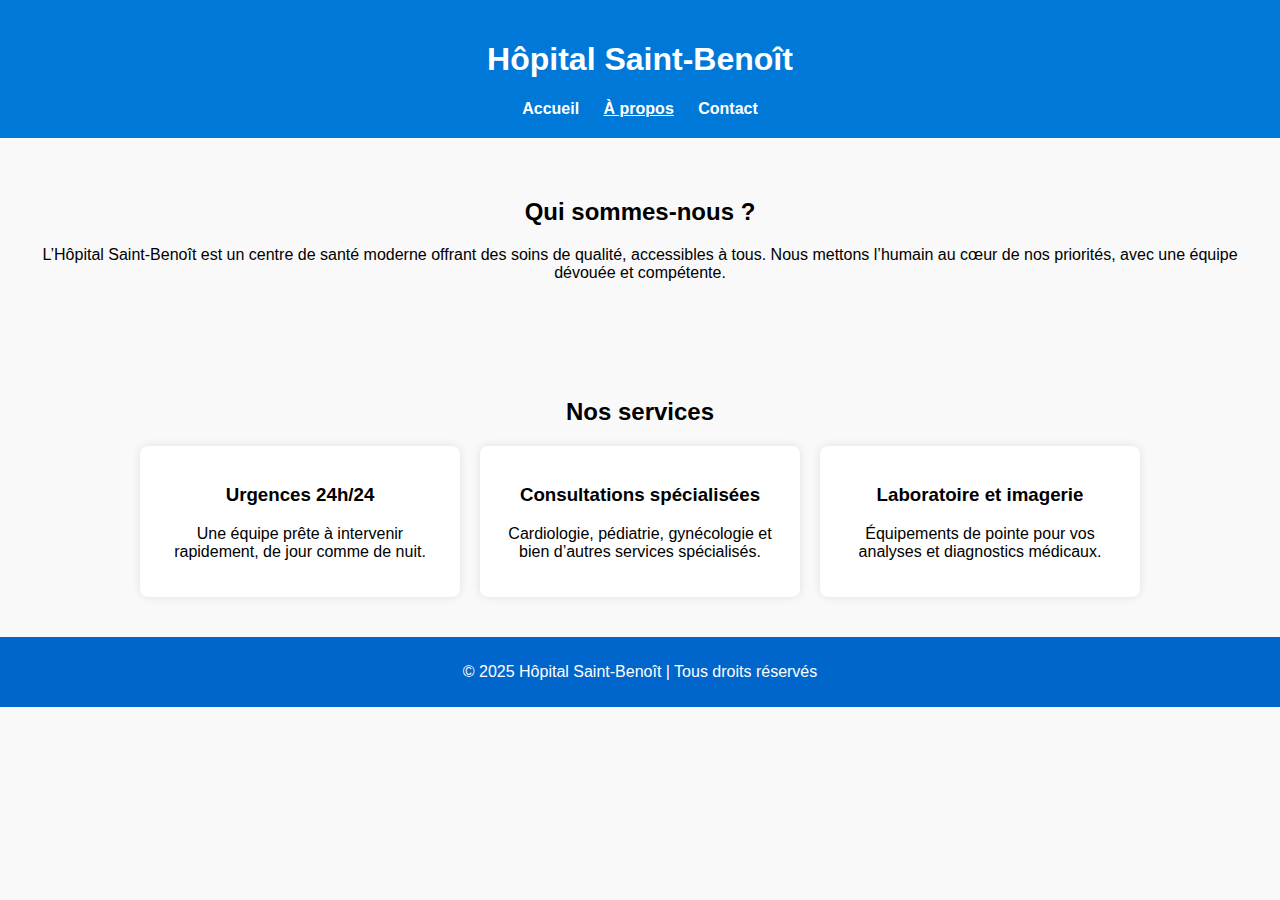
<file: apropos/index.html>
<!DOCTYPE html>
<html lang="fr">
<head>
  <meta charset="UTF-8">
  <meta name="viewport" content="width=device-width, initial-scale=1.0">
  <title>À propos - Hôpital Saint-Benoît</title>
  <link rel="stylesheet" href="style.css">
</head>
<body>
  <header>
    <h1>Hôpital Saint-Benoît</h1>
    <nav>
      <a href="../acceuil/index.html">Accueil</a>
      <a href="index.html" class="active">À propos</a>
      <a href="../contact/contact.html">Contact</a>
    </nav>
  </header>

  <section class="intro">
    <h2>Qui sommes-nous ?</h2>
    <p>L’Hôpital Saint-Benoît est un centre de santé moderne offrant des soins de qualité, accessibles à tous. 
    Nous mettons l’humain au cœur de nos priorités, avec une équipe dévouée et compétente.</p>
  </section>

  <section class="services">
    <h2>Nos services</h2>
    <div class="service-list">
      <div class="service">
        <h3>Urgences 24h/24</h3>
        <p>Une équipe prête à intervenir rapidement, de jour comme de nuit.</p>
      </div>
      <div class="service">
        <h3>Consultations spécialisées</h3>
        <p>Cardiologie, pédiatrie, gynécologie et bien d’autres services spécialisés.</p>
      </div>
      <div class="service">
        <h3>Laboratoire et imagerie</h3>
        <p>Équipements de pointe pour vos analyses et diagnostics médicaux.</p>
      </div>
    </div>
  </section>

  <footer>
    <p>&copy; 2025 Hôpital Saint-Benoît | Tous droits réservés</p>
  </footer>

  <script src="script.js"></script>
</body>
</html>
</file>
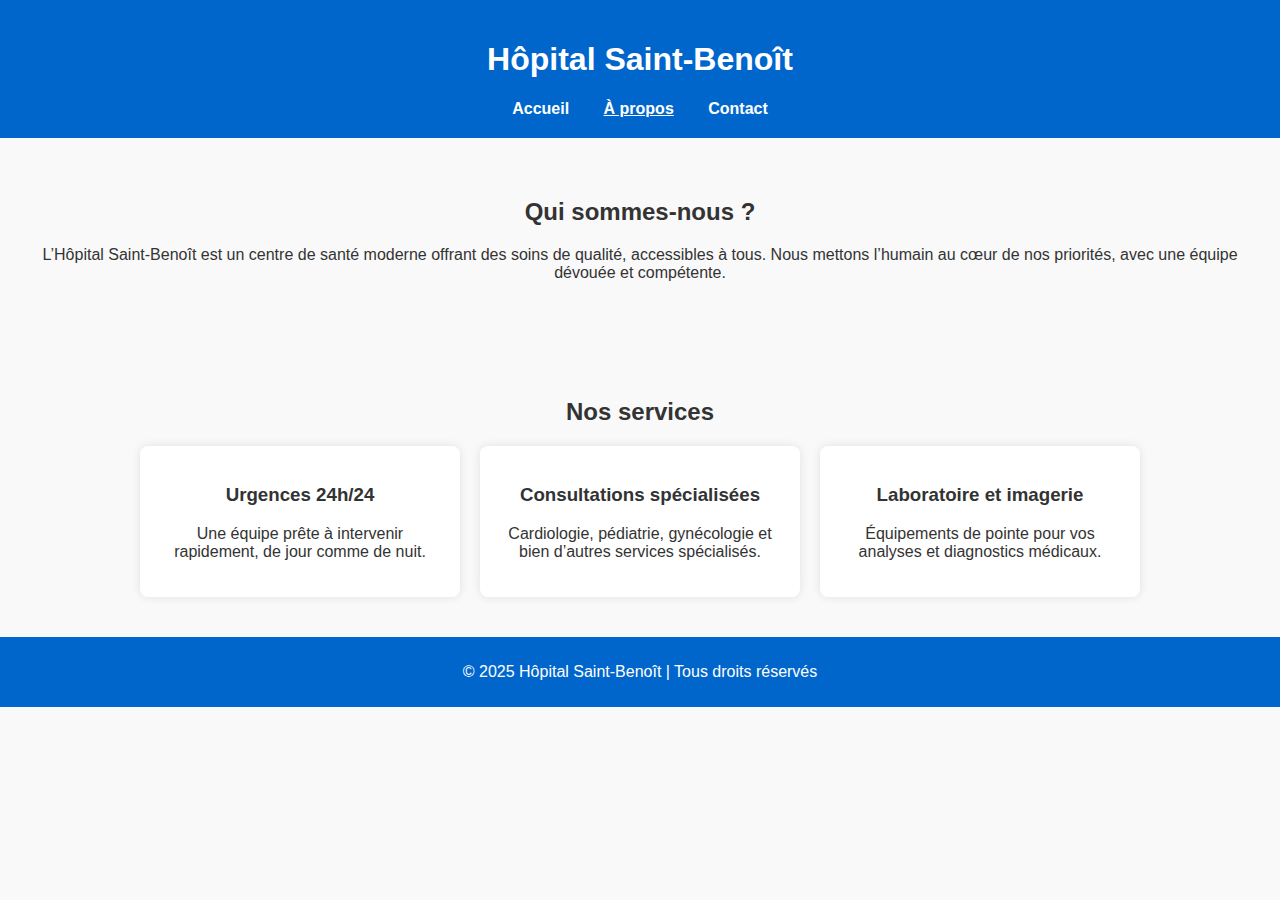
<file: apropos.html>
<!DOCTYPE html>
<html lang="fr">
<head>
  <meta charset="UTF-8">
  <meta name="viewport" content="width=device-width, initial-scale=1.0">
  <title>À propos - Hôpital Saint-Benoît</title>
  <link rel="stylesheet" href="style.css">
</head>
<body>
  <header>
    <h1>Hôpital Saint-Benoît</h1>
    <nav>
      <a href="../accueil/index.html">Accueil</a>
      <a href="index.html" class="active">À propos</a>
      <a href="../contact/index.html">Contact</a>
    </nav>
  </header>

  <section class="intro">
    <h2>Qui sommes-nous ?</h2>
    <p>L’Hôpital Saint-Benoît est un centre de santé moderne offrant des soins de qualité, accessibles à tous. 
    Nous mettons l’humain au cœur de nos priorités, avec une équipe dévouée et compétente.</p>
  </section>

  <section class="services">
    <h2>Nos services</h2>
    <div class="service-list">
      <div class="service">
        <h3>Urgences 24h/24</h3>
        <p>Une équipe prête à intervenir rapidement, de jour comme de nuit.</p>
      </div>
      <div class="service">
        <h3>Consultations spécialisées</h3>
        <p>Cardiologie, pédiatrie, gynécologie et bien d’autres services spécialisés.</p>
      </div>
      <div class="service">
        <h3>Laboratoire et imagerie</h3>
        <p>Équipements de pointe pour vos analyses et diagnostics médicaux.</p>
      </div>
    </div>
  </section>

  <footer>
    <p>&copy; 2025 Hôpital Saint-Benoît | Tous droits réservés</p>
  </footer>

  <script src="script.js"></script>
</body>
</html>
</file>
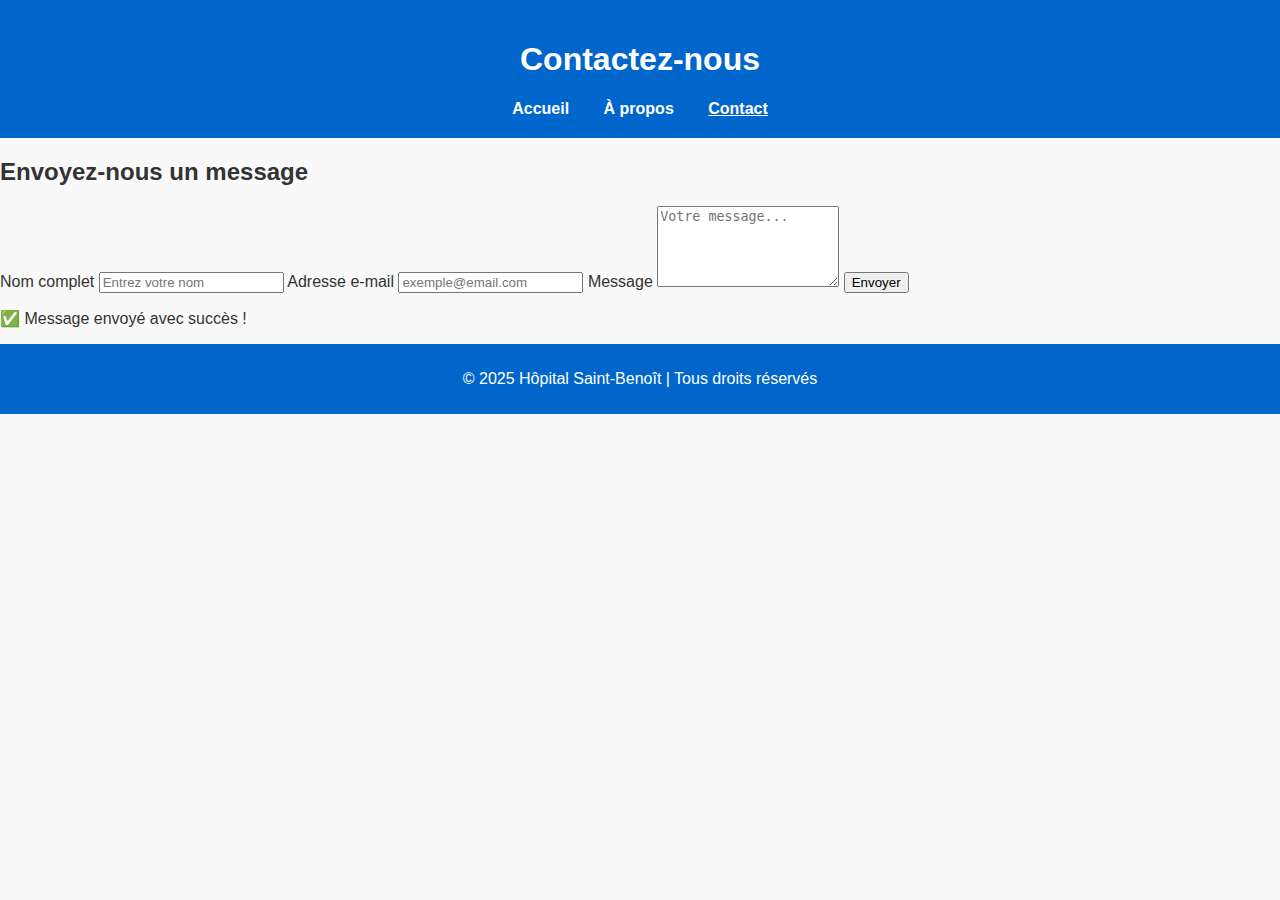
<file: contact.html>
<!DOCTYPE html>
<html lang="fr">
<head>
  <meta charset="UTF-8">
  <meta name="viewport" content="width=device-width, initial-scale=1.0">
  <title>Contact - Hôpital Saint-Benoît</title>
  <link rel="stylesheet" href="style.css">
</head>
<body>
  <header>
    <h1>Contactez-nous</h1>
    <nav>
      <a href="../accueil/index.html">Accueil</a>
      <a href="../apropos/index.html">À propos</a>
      <a href="index.html" class="active">Contact</a>
    </nav>
  </header>

  <section class="contact-form">
    <h2>Envoyez-nous un message</h2>
    <form id="contactForm">
      <label for="name">Nom complet</label>
      <input type="text" id="name" placeholder="Entrez votre nom" required>

      <label for="email">Adresse e-mail</label>
      <input type="email" id="email" placeholder="exemple@email.com" required>

      <label for="message">Message</label>
      <textarea id="message" rows="5" placeholder="Votre message..." required></textarea>

      <button type="submit">Envoyer</button>
    </form>

    <p id="successMessage" class="hidden">✅ Message envoyé avec succès !</p>
  </section>

  <footer>
    <p>&copy; 2025 Hôpital Saint-Benoît | Tous droits réservés</p>
  </footer>

  <script src="script.js"></script>
</body>
</html>
</file>
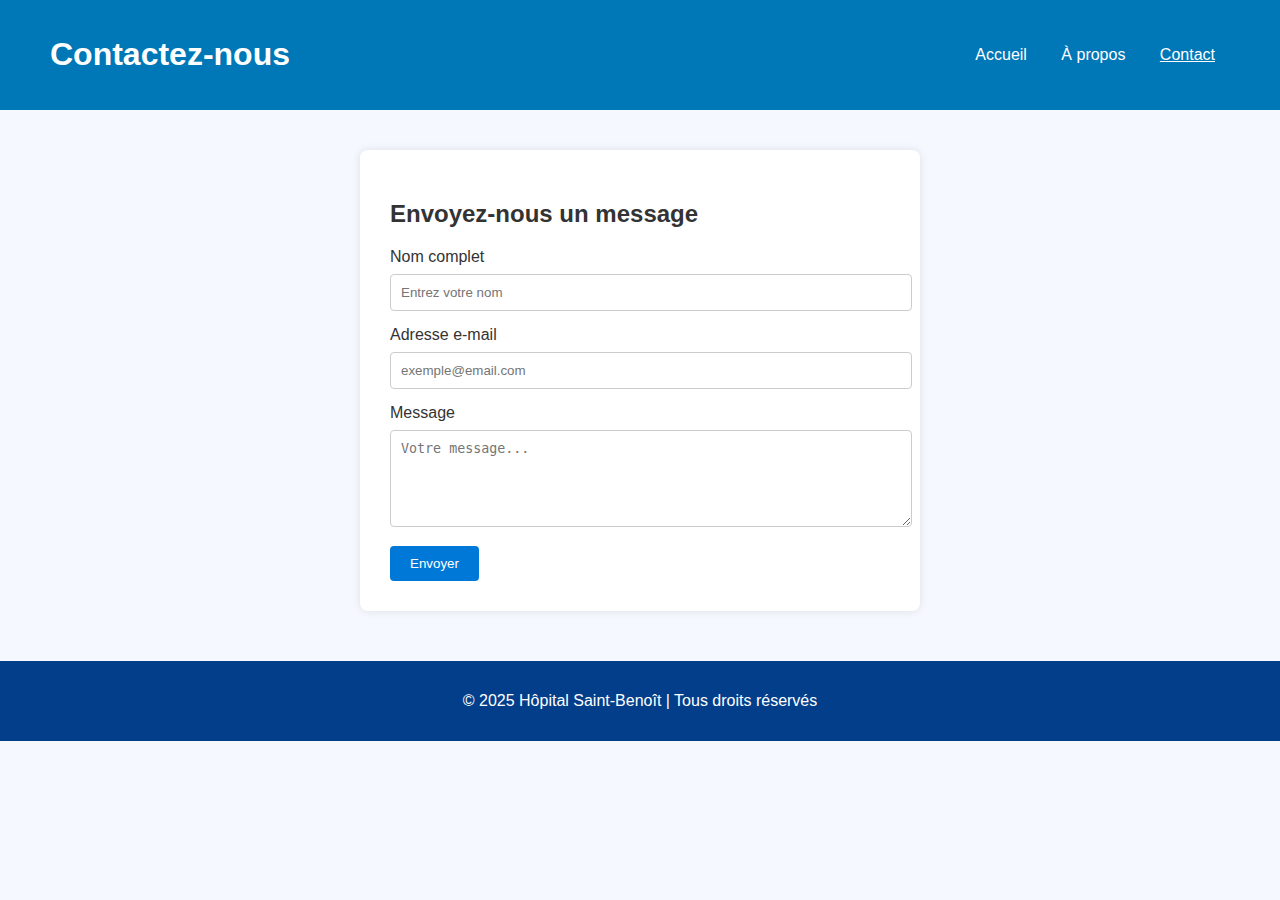
<file: contact/contact.html>
<!DOCTYPE html>
<html lang="fr">
<head>
  <meta charset="UTF-8">
  <meta name="viewport" content="width=device-width, initial-scale=1.0">
  <title>Contact - Hôpital Saint-Benoît</title>
  <link rel="stylesheet" href="style.css">
</head>
<body>
  <header>
    <h1>Contactez-nous</h1>
    <nav>
      <a href="../acceuil/index.html">Accueil</a>
      <a href="../apropos/index.html">À propos</a>
      <a href="index.html" class="active">Contact</a>
    </nav>
  </header>

  <section class="contact-form">
    <h2>Envoyez-nous un message</h2>
    <form id="contactForm">
      <label for="name">Nom complet</label>
      <input type="text" id="name" placeholder="Entrez votre nom" required>

      <label for="email">Adresse e-mail</label>
      <input type="email" id="email" placeholder="exemple@email.com" required>

      <label for="message">Message</label>
      <textarea id="message" rows="5" placeholder="Votre message..." required></textarea>

      <button type="submit">Envoyer</button>
    </form>

    <p id="successMessage" class="hidden">✅ Message envoyé avec succès !</p>
  </section>

  <footer>
    <p>&copy; 2025 Hôpital Saint-Benoît | Tous droits réservés</p>
  </footer>

  <script src="script.js"></script>
</body>
</html>
</file>
<file: apropos/style.css>
body {
  font-family: Arial, sans-serif;
  margin: 0;
  background-color: #f9f9f9;

body {
  font-family: "Segoe UI", sans-serif;
  background: #eef3f8;
  margin: 0;

  color: #333;
}

header {

  background-color: #0066cc;

  background-color: #0078d7;

  color: white;
  padding: 20px;
  text-align: center;
}

nav a {
  color: white;

  margin: 0 15px;
  text-decoration: none;
  font-weight: bold;

  text-decoration: none;
  margin: 0 10px;

}

nav a:hover, nav a.active {
  text-decoration: underline;
}


.intro, .services {
  padding: 40px 20px;
  text-align: center;
}

.service-list {
  display: flex;
  justify-content: center;
  gap: 20px;
  flex-wrap: wrap;
}

.service {
  background: white;
  border-radius: 8px;
  box-shadow: 0 0 10px rgba(0,0,0,0.1);
  padding: 20px;
  width: 280px;
}

footer {
  background-color: #0066cc;
  color: white;
  text-align: center;
  padding: 10px;

/* Styles généraux */
body {
    font-family: 'Segoe UI', Tahoma, sans-serif;
    margin: 0;
    padding: 0;
    background-color: #f5f9ff;
    color: #333;
}

/* En-tête */
header {
    background-color: #0077b6;
    color: white;
    display: flex;
    justify-content: space-between;
    align-items: center;
    padding: 15px 50px;
}

header .logo {
    font-size: 1.3em;
    font-weight: bold;
}

nav a {
    color: white;
    text-decoration: none;
    margin: 0 15px;
    font-weight: 500;
}

nav a:hover {
    text-decoration: underline;
}

/* Section d’accueil */
.hero {
    background: linear-gradient(rgba(0, 119, 182, 0.7), rgba(0, 119, 182, 0.7)),
                url('https://images.unsplash.com/photo-1588776814546-ec7bdc1f6d68?auto=format&fit=crop&w=1400&q=80');
    background-size: cover;
    background-position: center;
    color: white;
    text-align: center;
    padding: 100px 20px;
}

.hero h1 {
    font-size: 2.5em;
    margin-bottom: 15px;
}

.hero p {
    font-size: 1.2em;
    max-width: 600px;
    margin: 0 auto 20px;
}

.hero button {
    background-color: #90e0ef;
    color: #003049;
    border: none;
    padding: 12px 25px;
    font-size: 1em;
    border-radius: 5px;
    cursor: pointer;
    transition: background 0.3s;
}

.hero button:hover {
    background-color: #48cae4;
}

/* Services */
.services {
    text-align: center;
    padding: 60px 20px;
}

.services h2 {
    font-size: 2em;
    margin-bottom: 40px;
    color: #0077b6;
}

.service-container {
    display: flex;
    flex-wrap: wrap;
    justify-content: center;
    gap: 30px;
}

.service-card {
    background: white;
    border-radius: 8px;
    box-shadow: 0 2px 8px rgba(0,0,0,0.1);
    padding: 20px;
    max-width: 250px;
    transition: transform 0.3s;
}

.service-card:hover {
    transform: translateY(-5px);
}

.service-card img {
    width: 70px;
    height: 70px;
    margin-bottom: 15px;
}

/* Pied de page */
footer {
    background-color: #023e8a;
    color: white;
    text-align: center;
    padding: 15px 0;
    margin-top: 50px;

.contact-form {
  max-width: 500px;
  margin: 40px auto;
  background: white;
  padding: 30px;
  border-radius: 8px;
  box-shadow: 0 0 8px rgba(0,0,0,0.1);
}

input, textarea {
  width: 100%;
  padding: 10px;
  margin: 8px 0 15px;
  border: 1px solid #ccc;
  border-radius: 4px;
}

button {
  background-color: #0078d7;
  color: white;
  border: none;
  padding: 10px 20px;
  border-radius: 4px;
  cursor: pointer;
}

button:hover {
  background-color: #005fa3;
}

.hidden {
  display: none;
}

#successMessage {
  margin-top: 15px;
  color: green;
  text-align: center;

}
</file>
<file: style.css>
body {
  font-family: Arial, sans-serif;
  margin: 0;
  background-color: #f9f9f9;
  color: #333;
}

header {
  background-color: #0066cc;
  color: white;
  padding: 20px;
  text-align: center;
}

nav a {
  color: white;
  margin: 0 15px;
  text-decoration: none;
  font-weight: bold;
}

nav a:hover, nav a.active {
  text-decoration: underline;
}

.intro, .services {
  padding: 40px 20px;
  text-align: center;
}

.service-list {
  display: flex;
  justify-content: center;
  gap: 20px;
  flex-wrap: wrap;
}

.service {
  background: white;
  border-radius: 8px;
  box-shadow: 0 0 10px rgba(0,0,0,0.1);
  padding: 20px;
  width: 280px;
}

footer {
  background-color: #0066cc;
  color: white;
  text-align: center;
  padding: 10px;
}
</file>
<file: contact/style.css>
/* Styles généraux */
body {
  font-family: 'Segoe UI', Tahoma, sans-serif;
  margin: 0;
  padding: 0;
  background-color: #f5f9ff;
  color: #333;
}

/* En-tête */
header {
  background-color: #0077b6;
  color: white;
  display: flex;
  justify-content: space-between;
  align-items: center;
  padding: 15px 50px;
}

header .logo {
  font-size: 1.3em;
  font-weight: bold;
}

nav a {
  color: white;
  text-decoration: none;
  margin: 0 15px;
  font-weight: 500;
}

nav a:hover, 
nav a.active {
  text-decoration: underline;
}

/* Section d’accueil */
.hero {
  background: linear-gradient(rgba(0, 119, 182, 0.7), rgba(0, 119, 182, 0.7)),
              url('https://images.unsplash.com/photo-1588776814546-ec7bdc1f6d68?auto=format&fit=crop&w=1400&q=80');
  background-size: cover;
  background-position: center;
  color: white;
  text-align: center;
  padding: 100px 20px;
}

.hero h1 {
  font-size: 2.5em;
  margin-bottom: 15px;
}

.hero p {
  font-size: 1.2em;
  max-width: 600px;
  margin: 0 auto 20px;
}

.hero button {
  background-color: #90e0ef;
  color: #003049;
  border: none;
  padding: 12px 25px;
  font-size: 1em;
  border-radius: 5px;
  cursor: pointer;
  transition: background 0.3s;
}

.hero button:hover {
  background-color: #48cae4;
}

/* Services */
.services {
  text-align: center;
  padding: 60px 20px;
}

.services h2 {
  font-size: 2em;
  margin-bottom: 40px;
  color: #0077b6;
}

.service-container {
  display: flex;
  flex-wrap: wrap;
  justify-content: center;
  gap: 30px;
}

.service-card {
  background: white;
  border-radius: 8px;
  box-shadow: 0 2px 8px rgba(0,0,0,0.1);
  padding: 20px;
  max-width: 250px;
  transition: transform 0.3s;
}

.service-card:hover {
  transform: translateY(-5px);
}

.service-card img {
  width: 70px;
  height: 70px;
  margin-bottom: 15px;
}

/* Formulaire de contact */
.contact-form {
  max-width: 500px;
  margin: 40px auto;
  background: white;
  padding: 30px;
  border-radius: 8px;
  box-shadow: 0 0 8px rgba(0,0,0,0.1);
}

input, textarea {
  width: 100%;
  padding: 10px;
  margin: 8px 0 15px;
  border: 1px solid #ccc;
  border-radius: 4px;
}

button {
  background-color: #0078d7;
  color: white;
  border: none;
  padding: 10px 20px;
  border-radius: 4px;
  cursor: pointer;
}

button:hover {
  background-color: #005fa3;
}

.hidden {
  display: none;
}

#successMessage {
  margin-top: 15px;
  color: green;
  text-align: center;
}

/* Pied de page */
footer {
  background-color: #023e8a;
  color: white;
  text-align: center;
  padding: 15px 0;
  margin-top: 50px;
}
</file>
